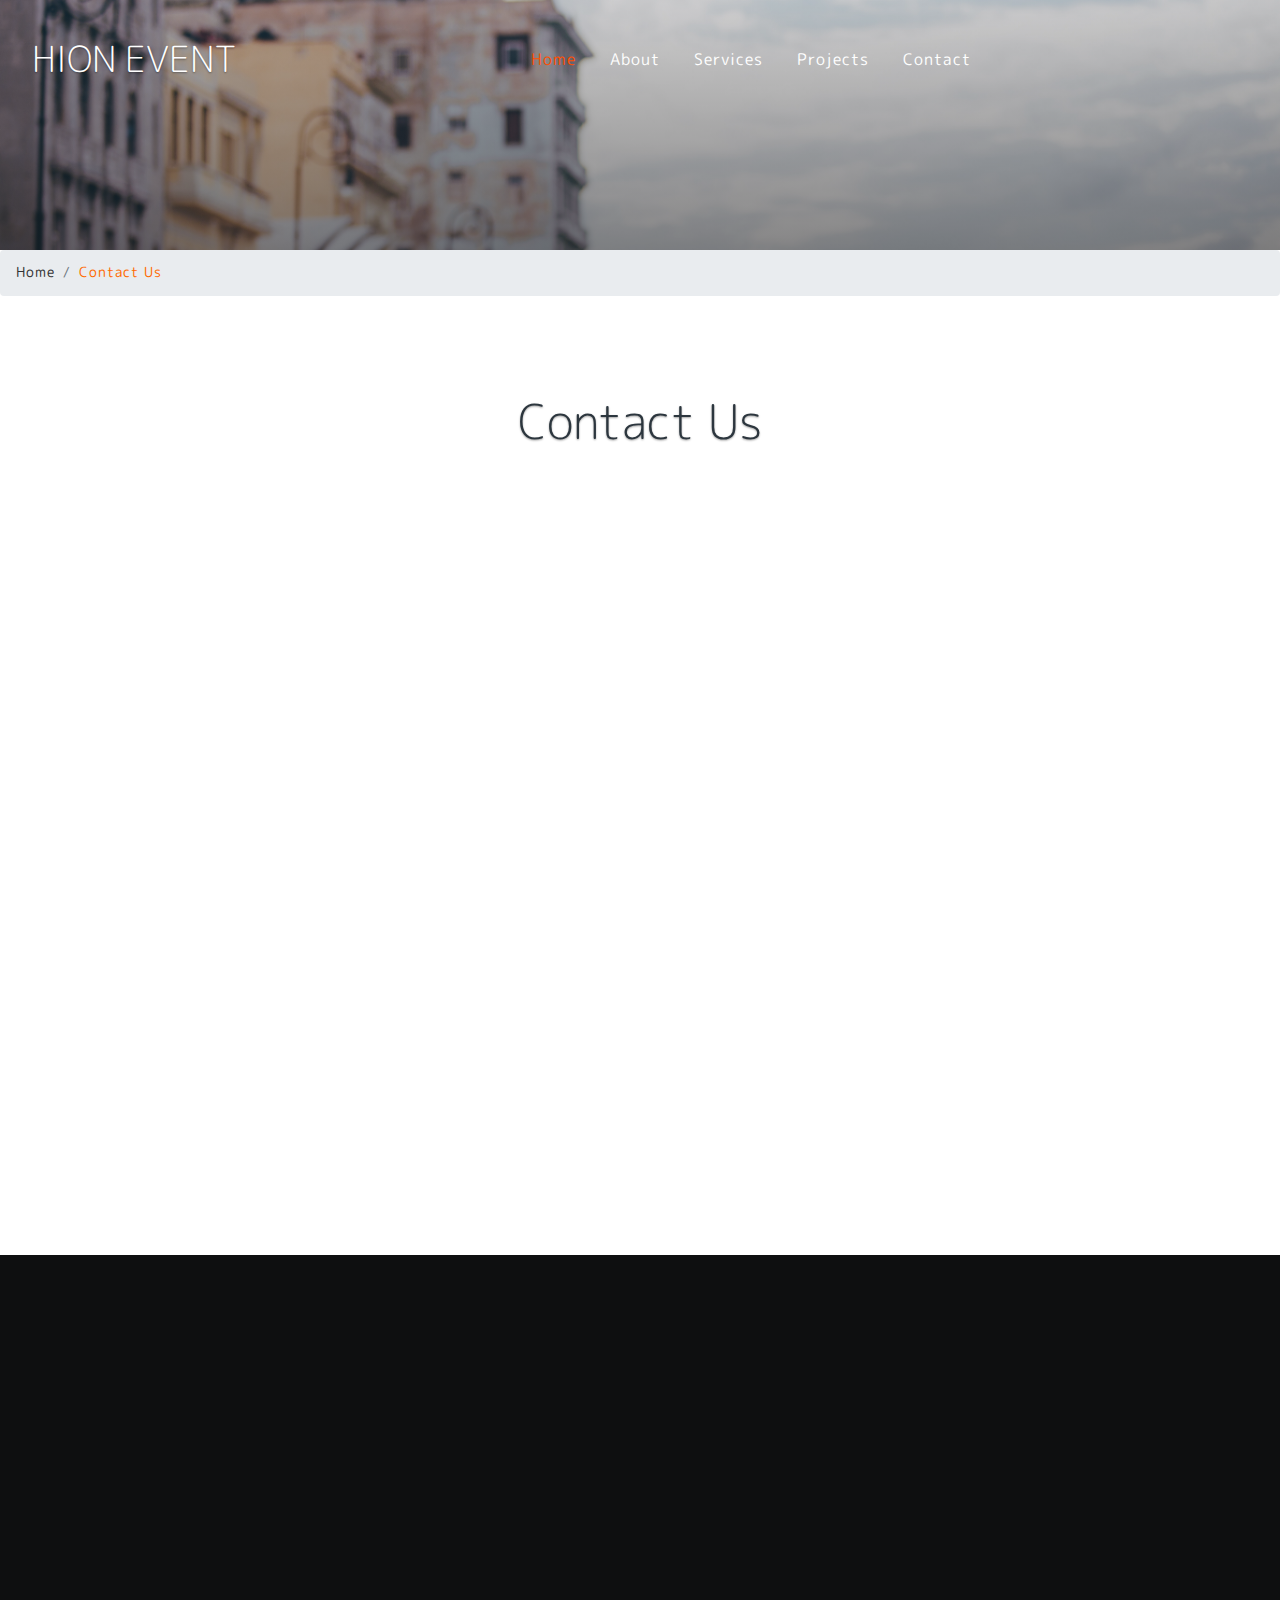
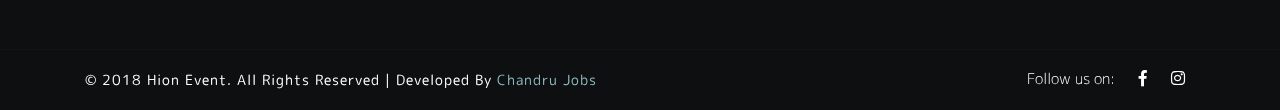
<file: contact.html>
<!DOCTYPE html>
<html>

<head>
    <title> HION Event | Contact Us</title>
    <meta name="viewport" content="width=device-width, initial-scale=1">
    <meta charset="utf-8">
    <title>We specialize in all of the major categories needed for a successful internet marketing campaign that work together to get you found by people searching on the web. Then we use various approaches to turn those people into paying customers.</title>
    <meta name="Developer" content="Chandru Jobs">
    <meta name="keywords" content="Hion event, hion event, HION Jobs, Event management in bangalore, promotional services, Lakshmikanth HION event , Sagar HION event, Madhu Hion event, chandru jobs, RedEye Coders, redeye coders" />

    <!-- Global site tag (gtag.js) - Google Analytics -->
<script async src="https://www.googletagmanager.com/gtag/js?id=UA-122220500-4"></script>
<script>
  window.dataLayer = window.dataLayer || [];
  function gtag(){dataLayer.push(arguments);}
  gtag('js', new Date());

  gtag('config', 'UA-122220500-4');
</script>

    <script>
        addEventListener("load", function() {
            setTimeout(hideURLbar, 0);
        }, false);

        function hideURLbar() {
            window.scrollTo(0, 1);
        }
    </script>

    <link rel="shortcut icon" type="image/x-icon" href="images/favicon.png" />

    <link href="css/bootstrap.css" rel='stylesheet' type='text/css' />
    <link href="css/contact.css" rel='stylesheet' type='text/css' />
    <link href="css/style.css" rel='stylesheet' type='text/css' />
    <link href="css/fontawesome-all.css" rel="stylesheet">
    <link href="//fonts.googleapis.com/css?family=M+PLUS+Rounded+1c:100,300,400,500,700,800" rel="stylesheet">
</head>

<body>
    <header>
        <div class="header_top" id="home">
            <nav class="navbar navbar-expand-lg navbar-light">
                <div class="logo text-left">
                    <h1>
                        <a class="navbar-brand" href="index.html">
                          <i class=""></i> Hion Event</a> 
                    </h1>
                </div>
                <button class="navbar-toggler" type="button" data-toggle="collapse" data-target="#navbarSupportedContent" aria-controls="navbarSupportedContent" aria-expanded="false" aria-label="Toggle navigation">
                            <span class="navbar-toggler-icon">
                              
                            </span>

                        </button>

                <div class="collapse navbar-collapse" id="navbarSupportedContent">
                    <ul class="navbar-nav m-lg-auto text-right">
                        <li class="nav-item active">
                            <a class="nav-link" href="index.html">Home
                                        <span class="sr-only">(current)</span>
                                    </a>
                        </li>
                        <li class="nav-item">
                            <a class="nav-link" href="about.html">About</a>
                        </li>


                        <li class="nav-item">
                            <a class="nav-link tooltip-blog" href="service.html"> Services</span></a>
                        </li>

                        <li class="nav-item">
                            <a class="nav-link tooltip-blog" href="project.html">Projects</a>
                        </li>

                        <li class="nav-item">
                            <a class="nav-link" href="contact.html">Contact</a>
                        </li>

                    </ul>
                </div>

            </nav>
        </div>
    </header>
    <!--//header-->
    <div class="banner-inner">
    </div>
    <ol class="breadcrumb">
        <li class="breadcrumb-item">
            <a href="index.html">Home</a>
        </li>
        <li class="breadcrumb-item active">Contact Us</li>
    </ol>
    <!--//banner-->
    <!--/Contact-->
    <section class="services">
        <div class="container">
            <h3 class="tittle">Contact Us</h3>

            <div class="row inner-sec-wthree">
                <div class="contact-map">

                    <iframe src="https://www.google.com/maps/embed?pb=!1m18!1m12!1m3!1d3887.134396055355!2d77.5592158148226!3d13.027112390819497!2m3!1f0!2f0!3f0!3m2!1i1024!2i768!4f13.1!3m3!1m2!1s0x0%3A0x610a3ee53a177a80!2sHION+JOBS!5e0!3m2!1sen!2sin!4v1543736022045" width="600" height="450" frameborder="0" style="border:0" allowfullscreen></iframe>
                </div>
                <div class="address row">
                    <div class="col-md-4 address-grid-inf-w3layouts" data-aos="zoom-out">
                        <div class="address-info">
                            <div class="address-left">
                                <span class="fas fa-phone-volume" aria-hidden="true"></span>
                            </div>
                            <div class="address-right">
                                <h6>Phone Number</h6>
                                <p>+91 79754 56795 </p>

                            </div>

                        </div>
                    </div>
                    <div class="col-md-4 address-grid-inf-w3layouts" data-aos="zoom-out">
                        <div class="address-info">
                            <div class="address-left">
                                <span class="far fa-envelope" aria-hidden="true"></span>
                            </div>
                            <div class="address-right">
                                <h6>Email Address</h6>
                                <p>Email :
                                    <a href="mailto:example@email.com"> hionevents@gmail.com</a>
                                </p>
                            </div>

                        </div>
                    </div>
                    <div class="col-md-4 address-grid-inf-w3layouts" data-aos="zoom-out">
                        <div class="address-info">
                            <div class="address-left">
                                <span class="fas fa-map-marker-alt" aria-hidden="true"></span>
                            </div>
                            <div class="address-right">
                                <h6> Address </h6>
                                <p> 25/3, 3rd Main, Gokula, HMT Main Rd, 1st Stage, Divanarapalya, Yeshwanthpur Bangalore, Karnataka 560054</p>
                            </div>
                        </div>
                    </div>

                </div>

              
            </div>
        </div>
    </section>

    <!--//Contact-->
    <!--footer-->
 <!--footer-->
    <footer>
        <div class="container">
            <div class="row footer-top-w3layouts">
                <div class="col-lg-3 footer-grid-w3ls" data-aos="zoom-in">
                    <div class="footer-title">
                        <h2>About Us</h2>
                    </div>
                    <div class="footer-text">
                        <p>HION Event is one of the leading event management companies in bangalore, India. HION Events, led by Team HION, is the dynamic and dedicated event management company in Bangalore.</p>

                    </div>
                </div>
                <div class="col-lg-3 footer-grid-w3ls" data-aos="zoom-in">
                    <div class="footer-title">
                        <h3>Contact Us</h3>
                    </div>
                    <div class="footer-office-hour">
                        <ul>
                            <li class="hd">Address : 25/3, 3rd Main, Gokula, HMT Main Rd, 1st Stage, Divanarapalya, Yeshwanthpur, Bengaluru, Karnataka 560054</li>
                            <li>HION Event </li>

                        </ul>
                        <ul>
                            <li class="hd">Phone:+91 79754 56795 <li>
                            <li class="hd">Email:
                                <a href="mailto:info@example.com">hionevents@gmail.com</a>
                            </li>
                        </ul>
                    </div>
                </div>
                <div class="col-lg-3 footer-grid-w3ls" data-aos="zoom-in">
                    <div class="footer-title">
                        <h3>Recent Works</h3>
                    </div>
                    <div class="footer-list">
                        <div class="flickr-grid">
                            <a href="single.html">
                                <img src="images/g1.jpg" class="img-fluid" alt=" ">
                            </a>
                        </div>
                        <div class="flickr-grid">
                            <a href="#">
                                <img src="images/g2.jpg" class="img-fluid" alt=" ">
                            </a>
                        </div>
                        <div class="flickr-grid">
                            <a href="#">
                                <img src="images/g3.jpg" class="img-fluid" alt=" ">
                            </a>
                        </div>
                        <div class="flickr-grid">
                            <a href="#">
                                <img src="images/g4.jpg" class="img-fluid" alt=" ">
                            </a>
                        </div>
                        <div class="flickr-grid">
                            <a href="#">
                                <img src="images/g9.jpg" class="img-fluid" alt=" ">
                            </a>
                        </div>
                        <div class="flickr-grid">
                            <a href="#">
                                <img src="images/g5.jpg" class="img-fluid" alt=" ">
                            </a>
                        </div>
                        <div class="flickr-grid">
                            <a href="single.html">
                                <img src="images/g6.jpg" class="img-fluid" alt=" ">
                            </a>
                        </div>
                        <div class="flickr-grid">
                            <a href="#">
                                <img src="images/g7.jpg" class="img-fluid" alt=" ">
                            </a>
                        </div>
                        <div class="flickr-grid">
                            <a href="#">
                                <img src="images/g8.jpg" class="img-fluid" alt=" ">
                            </a>
                        </div>
                        <div class="clearfix"></div>
                    </div>
                </div>
                <div class="col-lg-3 footer-grid-w3ls" data-aos="zoom-in">
                    <div class="footer-title">
                        <h3>HION Event </h3>
                    </div>
                    <p>Our clients include a wide variety of industries and business types, from solo entrepreneurs to small businesses with multiple employees.</p>
                    <div class="clearfix"></div>
                </div>

            </div>

        </div>
    </footer>
    <!---->
    <div class="copyright">
        <div class="container">
            <div class="copyrighttop">
                <ul>
                    <li>
                        <h4>Follow us on:</h4>
                    </li>
                    <li>
                        <a class="facebook" href="https://www.facebook.com/HION-EVENTS-274010976693048/?ti=as">
                            <i class="fab fa-facebook-f"></i>
                        </a>
                    </li>
                    <li>
                        <a class="facebook" href="https://www.instagram.com/?hl=en">
                            <i class="fab fa-instagram"></i>
                        </a>
                    </li>
                </ul>
            </div>
            <div class="copyrightbottom">
                <p>© 2018 Hion Event. All Rights Reserved | Developed By
                    <a href="https://www.linkedin.com/in/chandru-jobs-ba2475171/"> Chandru Jobs</a>
                </p>

            </div>
            <div class="clearfix"></div>
        </div>
    </div>
    <!-- js -->
    <script src="js/jquery-2.2.3.min.js"></script>
    <!-- //js -->
    <!-- flexSlider -->
    <script defer src="js/jquery.flexslider.js"></script>
    <script>
        $(window).load(function() {
            $('.flexslider').flexslider({
                animation: "slide",
                start: function(slider) {
                    $('body').removeClass('loading');
                }
            });
        });
    </script>

    <!-- //flexSlider -->

    <!-- stats -->
    <script src="js/jquery.waypoints.min.js"></script>
    <script src="js/jquery.countup.js"></script>
    <script>
        $('.counter').countUp();
    </script>
    <!-- //stats -->
     <!-- /js files -->
    <link href='css/aos.css' rel='stylesheet prefetch' type="text/css" media="all" />
    <link href='css/aos-animation.css' rel='stylesheet prefetch' type="text/css" media="all" />
    <script src='js/aos.js'></script>
    <script src="js/aosindex.js"></script>
    <!-- //js files -->
    <!-- start-smoth-scrolling -->
    <script src="js/move-top.js"></script>
    <script src="js/easing.js"></script>
    <script>
        jQuery(document).ready(function($) {
            $(".scroll").click(function(event) {
                event.preventDefault();
                $('html,body').animate({
                    scrollTop: $(this.hash).offset().top
                }, 900);
            });
        });
    </script>
    <!-- start-smoth-scrolling -->

    <script>
        $(document).ready(function() {
            /*
                                    var defaults = {
                                        containerID: 'toTop', // fading element id
                                        containerHoverID: 'toTopHover', // fading element hover id
                                        scrollSpeed: 1200,
                                        easingType: 'linear' 
                                    };
                                    */

            $().UItoTop({
                easingType: 'easeOutQuart'
            });

        });
    </script>
    <!-- /js -->
    <script src="js/bootstrap.js"></script>
    <!-- //js -->
</body>

</html>
</file>
<file: css/contact.css>
body a {
    text-decoration: none;
    transition: 0.5s all;
    -webkit-transition: 0.5s all;
    -moz-transition: 0.5s all;
    -o-transition: 0.5s all;
    -ms-transition: 0.5s all;
}

/*--/contact--*/

.address-left {
    width: 80px;
    height: 80px;
    text-align: center;
    background: #ff6a00;
    margin: 0 auto;
    border-radius: 50%;
    -webkit-border-radius: 50%;
    -moz-border-radius: 50%;
    -o-border-radius: 50%;
    -ms-border-radius: 50%;
}

.address-grid-inf-w3layouts {
    text-align: center;
    margin: 0 auto;
}

.address-grid-inf-w3layouts:nth-child(1) {
    padding-left: 0;
}

.address-grid-inf-w3layouts:nth-child(3) {
    padding-right: 0;
}

.address-grid-inf-w3layouts span {
    font-size: 1.7em;
    color: #fff;
    margin-top: 27px;
}

.address-right {
    margin-top: 1.2em;
}

.address-right h6 {
    font-size: 1.3em;
    margin-bottom: 0.5em;
    color: #fff;
}

.contact_grid_right {
    width: 100%;
}

.contact_grid_right input[type="text"],
.contact_grid_right input[type="email"],
.contact_grid_right textarea {
    outline: none;
    padding: 15px 15px;
    font-size: 14px;
    color: #777;
    background: #f7f7f7;
    width: 100%;
    letter-spacing: 1px;
    border: 1px solid #ebeeef;
    margin-top: 1em;
}

.contact_grid_right input[type="text"]:nth-child(2),
.contact_grid_right input[type="email"] {
    margin: 1em 0 0;
}

.contact_grid_right textarea {
    min-height: 150px;
    margin: 1em 0em;
    resize: none;
}

.contact_grid_right input[type="submit"],
.contact_grid_right input[type="reset"] {
    outline: none;
    padding: 20px 0;
    font-size: 14px;
    color: #fff;
    background: #0e0f10;
    width: 22%;
    border: none;
    letter-spacing: 2px;
    text-transform: uppercase;
    -webkit-transition: 0.5s all;
    -moz-transition: 0.5s all;
    -o-transition: 0.5s all;
    -ms-transition: 0.5s all;
    transition: 0.5s all;
    font-weight: 600;
    cursor: pointer;
}

.contact_grid_right input[type="submit"],
.contact_grid_right input[type="reset"]:hover {
    background-color: #30c39e;
}

.contact-left h4 {
    color: #444;
    font-size: 1em;
    margin-bottom: .5em;
    letter-spacing: 1px;
    font-weight: 700;
}

.contact-left p {
    font-size: 1em;
    letter-spacing: 1px;
}

.contact-text a {
    color: #888;
}

.contact-text a:hover {
    color: #fb383b;
}

.contact_grid_right h6,
.contact-left h6 {
    font-size: 1.2em;
    color: #292b2c;
    margin-bottom: 1.5em;
    letter-spacing: 1px;
    font-weight: 400;
}

.contact-map {
    width: 100%;
}

.contact-map iframe {
    width: 100%;
    height: 300px;
}

.address-info {
    padding: 2em 2em;
    background: #1b1a1a;
}

.address.row {
    width: 100%;
    margin: 2em 0 3em 0;
}

.address-right a {
    color: #bdbdbd;
}

.address-right p {
    font-size: 0.85em;
}

/*-- //contact--*/

/*--responsive--*/

@media(max-width:1080px) {
    .input {
        max-width: 309px;
        width: calc(100% - 0em);
        vertical-align: top;
        float: left;
    }
}

@media(max-width:991px) {
    .contact_grids_info {
        padding: 0;
        margin-top: 1em;
    }
    .input {
        max-width: 100%;
    }
    span.input.input--chisato:nth-child(2) {
        margin: 0;
    }
    .map iframe {
        width: 100%;
        min-height: 303px;
    }
}

@media(max-width:767px) {
    .address.row {
        width: auto;
    }
    .contact_grid_right {
        width: 90%;
        margin: 0 auto;
    }
}

@media(max-width:640px) {
    .mail_form input[type="submit"] {
        width: 40%;
    }
    .mail_form textarea {
        padding: .9em 0.9em;
        margin: 1.3em 0;
        min-height: 140px;
    }
    .contact_grid_right input[type="submit"],
    .contact_grid_right input[type="reset"] {
        outline: none;
        padding: 15px 0;
        font-size: 14px;
        color: #fff;
        background: #0e0f10;
        width: 32%;
    }
}

@media(max-width:600px) {
    .map iframe {
        width: 100%;
        min-height: 250px;
    }
}

@media(max-width:568px) {}

@media(max-width:480px) {}

@media(max-width:440px) {}

@media(max-width:414px) {}

@media(max-width:384px) {}

@media(max-width:375px) {}

@media(max-width:320px) {}

/*--//responsive--*/
</file>
<file: css/style.css>
html,
body {
    margin: 0;
    font-size: 100%;
    font-family: 'M PLUS Rounded 1c', sans-serif;
    background: #fff;
}

body a {
    text-decoration: none;
    transition: 0.5s all;
    -webkit-transition: 0.5s all;
    -moz-transition: 0.5s all;
    -o-transition: 0.5s all;
    -ms-transition: 0.5s all;
}



input[type="button"],
input[type="submit"],
input[type="text"],
input[type="email"],
input[type="search"] {
    transition: 0.5s all;
    -webkit-transition: 0.5s all;
    -moz-transition: 0.5s all;
    -o-transition: 0.5s all;
    -ms-transition: 0.5s all;
    font-family: 'M PLUS Rounded 1c', sans-serif;
}

h1,
h2,
h3,
h4,
h5,
h6 {
    margin: 0;
    font-weight: 300;
    font-family: 'M PLUS Rounded 1c', sans-serif;
}

p {
    margin: 0;
    font-size: 0.9em;
    color: #777777;
    line-height: 1.9em;
    letter-spacing: 1px;
    font-weight: 400;
}

ul {
    margin: 0;
    padding: 0;
}

label {
    margin: 0;
}

/*--/header --*/

/*--/navbar--*/

.navbar {
    padding: 0em 0em;
}

a.navbar-brand {
    font-size: 1em;
    text-shadow: 0 1px 2px rgba(0, 0, 0, 0.37);
    color: #fff;
    text-transform: uppercase;
}

.navbar-light .navbar-brand {
    color: #fff;
    font-family: 'M PLUS Rounded 1c', sans-serif;
}

.logo i {
    color: #ff6a00;
    text-shadow: none;
}

li.nav-item {
    margin: 0 1px;
}

.navbar-light .navbar-nav .nav-link {
    padding: 0.3em 1.1em;
    color: #fff;
    background: transparent;
    font-size: 1em;
    letter-spacing: 1px;
    font-family: 'M PLUS Rounded 1c', sans-serif;
}

.navbar-light .navbar-nav .show > .nav-link,
.navbar-light .navbar-nav .active > .nav-link,
.navbar-light .navbar-nav .nav-link.show,
.navbar-light .navbar-nav .nav-link.active,
.navbar-light .navbar-nav .nav-link:hover,
.navbar-light .navbar-nav .nav-link:focus {
    background: transparent;
    color: #ff4e00;
}

.dropdown-item {
    padding: 0.5em 1.5rem;
    font-size: 0.9em;
    margin: 0;
}

.dropdown-menu {
    margin: 0;
    padding: 0;
}

.navbar-light .navbar-brand:hover,
.navbar-light .navbar-brand:focus {
    color: #fff;
}

/*---*/

.navbar {
    padding: 2em 2em;
    position: absolute;
    z-index: 9;
    width: 100%;
}

.dropdown-toggle::after {
    width: 0;
    height: 0;
    margin-left: 0;
    content: "";
    border-top: 0.3em solid;
    border-right: 0.3em solid transparent;
    border: 0px;
}


.dropdown-item:hover,
.dropdown-item:focus {
    color: #ff4e00;
    text-decoration: none;
    background-color: #f0f0f1;
}

/*-- //header --*/

input.form-control.mr-sm-2.ser-ch {
    margin-right: 0 !important;
}

.search input[type="search"] {
    outline: none;
    padding: 11px 15px;
    font-size: 13px;
    color: #fff;
    background: none;
    letter-spacing: 2px;
    border: none;
    border: 1px solid #ddd;
    margin: 0;
    border-radius: 0;
}

.search button[type="submit"] {
    outline: none;
    padding: 12px 17px;
    font-size: 13px;
    color: #fff;
    background: #ff6a00;
    border: none;
    letter-spacing: 2px;
    text-transform: uppercase;
    -webkit-transition: 0.5s all;
    -moz-transition: 0.5s all;
    -o-transition: 0.5s all;
    -ms-transition: 0.5s all;
    transition: 0.5s all;
    margin: 0;
    cursor: pointer;
    font-weight: 600;
    border-radius: 0px;
}

.search button [type="submit"]:hover {
    background: #ff6a00;
}

/*--//header --*/

.tooltip-blog {
    position: relative;
    display: inline-block;
}

.tooltip-blog span {
    display: block;
    position: absolute;
    top: -18px;
    left: 13px;
    background: transparent;
    padding: 0.1em 0.8em;
    font-size: 0.7em;
    color: #fff;
    border: 1px solid #ff6a00;
}

.tooltip-blog span::after {
    position: absolute;
    top: 18px;
    left: 32px;
    border-left: 0px solid transparent;
    border-right: 8px solid transparent;
    border-top: 10px solid #ff6a00;
    content: " ";
    font-size: 0;
    line-height: 0;
    margin-left: -5px;
    width: 0;
}

/*--/banner --*/

/* CUSTOMIZE THE CAROUSEL
-------------------------------------------------- */

/* Carousel base class */

/* Since positioning the image, we need to help out the caption */

.carousel-caption {
    bottom: 11em;
    z-index: 10;
    text-align: center;
    width: 59%;
    margin: 0 auto;
}

/* Declare heights because of positioning of img element */

.carousel-item {
    height: 48em;
    background-color: #777;
}

.carousel-item > img {
    position: absolute;
    top: 0;
    left: 0;
    min-width: 100%;
    height: 32rem;
}

/* MARKETING CONTENT
-------------------------------------------------- */

/* Center align the text within the three columns below the carousel */

.marketing .col-lg-4 {
    margin-bottom: 1.5rem;
    text-align: center;
}

.bottom-sub-grid.ser {
    margin-top: 1.5em;
    margin-bottom: 0;
}

.marketing h2 {
    font-weight: 400;
}

.marketing .col-lg-4 p {
    margin-right: .75rem;
    margin-left: .75rem;
}

/* Featurettes
------------------------- */

.featurette-divider {
    margin: 5rem 0;
    /* Space out the Bootstrap <hr> more */
}

/* Thin out the marketing headings */

.featurette-heading {
    font-weight: 300;
    line-height: 1;
    letter-spacing: -.05rem;
}

/*--/slider--*/

.carousel-item {
    background: -webkit-linear-gradient(rgba(23, 22, 23, 0.2), rgba(23, 22, 23, 0.5)), url(../images/banner1.jpeg) no-repeat;
    background: -moz-linear-gradient(rgba(23, 22, 23, 0.2), rgba(23, 22, 23, 0.5)), url(../images/banner1.jpg) no-repeat;
    background: -ms-linear-gradient(rgba(23, 22, 23, 0.2), rgba(23, 22, 23, 0.5)), url(../images/banner1.jpg) no-repeat;
    background: linear-gradient(rgba(23, 22, 23, 0.2), rgba(23, 22, 23, 0.5)), url(../images/banner1.jpg) no-repeat;
    background-size: cover;
}

.carousel-item.item2 {
    background: -webkit-linear-gradient(rgba(23, 22, 23, 0.2), rgba(23, 22, 23, 0.5)), url(../images/banner2.jpg) no-repeat;
    background: -moz-linear-gradient(rgba(23, 22, 23, 0.2), rgba(23, 22, 23, 0.5)), url(../images/banner2.jpg) no-repeat;
    background: -ms-linear-gradient(rgba(23, 22, 23, 0.2), rgba(23, 22, 23, 0.5)), url(../images/banner2.jpg) no-repeat;
    background: linear-gradient(rgba(23, 22, 23, 0.2), rgba(23, 22, 23, 0.5)), url(../images/banner2.jpg) no-repeat;
    background-size: cover;
}

.carousel-item.item3 {
    background: -webkit-linear-gradient(rgba(23, 22, 23, 0.2), rgba(23, 22, 23, 0.5)), url(../images/banner3.jpg) no-repeat;
    background: -moz-linear-gradient(rgba(23, 22, 23, 0.2), rgba(23, 22, 23, 0.5)), url(../images/banner3.jpg) no-repeat;
    background: -ms-linear-gradient(rgba(23, 22, 23, 0.2), rgba(23, 22, 23, 0.5)), url(../images/banner3.jpg) no-repeat;
    background: linear-gradient(rgba(23, 22, 23, 0.2), rgba(23, 22, 23, 0.5)), url(../images/banner3.jpg) no-repeat;
    background-size: cover;
}

.carousel-item.item4 {
    background: -webkit-linear-gradient(rgba(23, 22, 23, 0.2), rgba(23, 22, 23, 0.5)), url(../images/banner4.jpg) no-repeat;
    background: -moz-linear-gradient(rgba(23, 22, 23, 0.2), rgba(23, 22, 23, 0.5)), url(../images/banner4.jpg) no-repeat;
    background: -ms-linear-gradient(rgba(23, 22, 23, 0.2), rgba(23, 22, 23, 0.5)), url(../images/banner4.jpg) no-repeat;
    background: linear-gradient(rgba(23, 22, 23, 0.2), rgba(23, 22, 23, 0.5)), url(../images/banner4.jpg) no-repeat;
    background-size: cover;
}

.carousel-caption h2,
.carousel-caption h3 {
    font-size: 4em;
    letter-spacing: 2px;
    line-height: 1.4em;
    text-shadow: 0 1px 2px rgba(0, 0, 0, 0.37);
}

.carousel-indicators {
    bottom: 17%;
    left: 0%;
    cursor: pointer;
}

.bnr-button {
    margin-top: 2em;
}

.carousel-control {
    line-height: 42em;
}

.carousel-indicators li {
    display: inline-block;
    max-width: 12px;
    height: 12px;
    border-radius: 50%;
    -webkit-border-radius: 50%;
    -moz-border-radius: 50%;
    -o-border-radius: 50%;
    -ms-border-radius: 50%;
    margin: 0 8px;
}

.carousel-indicators .active {
    background: #fff;
}

/* Show it is fixed to the top */

button.btn.btn-primary.play {
    width: 90px;
    height: 90px;
    border-radius: 50%;
    -webkit-border-radius: 50%;
    -moz-border-radius: 50%;
    -o-border-radius: 50%;
    -ms-border-radius: 50%;
    outline: none;
    cursor: pointer;
    text-shadow: 0 1px 2px rgba(0, 0, 0, 0.37);
    background-color: #ff6a00;
    border: none;
}

button.btn.btn-primary.play:hover {
    background-color: #00C389;
}

/*--//banner --*/

/*--/content --*/

h3.tittle {
    text-align: center;
    font-size: 3em;
    color: #2c363e;
    text-shadow: 0 1px 2px rgba(0, 0, 0, 0.37);
}

h3.tittle.cen {
    color: #fff;
}

.lead {
    font-size: 1.1em;
    font-weight: 300;
}

.featurette-heading {
    font-size: 46px;
    line-height: 1.4em;
}

/*--/banner-bottom --*/

.banner-bottom {
    padding: 6em 0;
}

.bt-bottom-info h5 {
    font-size: 2em;
    line-height: 1.5em;
    color: #ff6a00;
    margin-bottom: 4em;
}

.inner-sec-wthree {
    margin-top: 4em;
}

.bottom-sub-grid {
    text-align: center;
    margin: 0 auto;
}

.bt-icon {
    width: 100px;
    height: 100px;
    border-radius: 50%;
    -webkit-border-radius: 50%;
    -moz-border-radius: 50%;
    -o-border-radius: 50%;
    -ms-border-radius: 50%;
    background: #ff6a00;
    text-align: center;
    margin: 0 auto;
}

.bottom-sub-grid span {
    font-size: 2em;
    line-height: 3em;
    color: #fff;
    border-color: rgba(173, 173, 173, 0.45);
}

.bottom-sub-grid:hover a.btn.btn-secondary.view {
    background: #00C389;
}

.bottom-sub-grid:hover .bt-icon {
    background: #00C389;
}

a.btn.btn-secondary.view {
    background: #333;
    color: #fff;
    margin-top: 2em;
    font-size: 0.9em;
    padding: 0.8em 1.5em;
}

.modal-body.video iframe {
    border: none;
    width: 100%;
    min-height: 250px;
}

h5#exampleModalLabel {
    font-size: 1.2em;
}

h4.sub-tittle {
    font-size: 1.2em;
    color: #333;
    letter-spacing: 1px;
    margin: 1em 0;
}

/*--//banner-bottom --*/

.left-img img {
    width: 100%;
}

/*--//content --*/

/*-- /services --*/

.services {
    padding: 7em 0;
}

.icon_info h5 {
    font-size: 1.2em;
    color: #333;
    margin: 1em 0;
    font-weight: 600;
}

.icon_info {
    text-align: center;
}

.icon_info {
    text-align: left;
    padding: 4em 2em;
    border: 3px solid #f5f5f5;
    background-color: #f5f5f5;
    transition: all 0.3s ease-out 0s;
}


.grid_info_main i {
    font-size: 2em;
    color: #00C389;
}

.grid_info_main:hover i {
    color: #ff6a00;
}

.grid_info.second {
    margin-top: 1.5em;
}

.grid_info_main.mid img {
    width: 100%;
}

/*-- //services --*/

.style-grids_main {
    margin: 0;
}

.style-image-2 {
    background: -webkit-linear-gradient(rgba(23, 22, 23, 0.2), rgba(23, 22, 23, 0.5)), url(../images/5.jpg) no-repeat;
    background-size: cover;
    min-height: 600px;
}

.style-image-2.second {
    background: -webkit-linear-gradient(rgba(23, 22, 23, 0.2), rgba(23, 22, 23, 0.5)), url(../images/6.jpg) no-repeat;
    background-size: cover;
    min-height: 600px;
}

.grid_sec_info {
    padding: 8em 6em 6em 6em;
    background: #f5f5f5;
}

.style-grid-2-text_info p {
    margin: 2em 0;
}

.grid_sec_info h3 {
    font-size: 2em;
    line-height: 1.6em;
    font-weight: 400;
}

/*-- stats --*/

.stats_left p {
    font-size: 3em;
    font-weight: 100;
    letter-spacing: 1px;
    color: #fff;
    line-height: 2em;
}

.stats_left h4 {
    font-size: 1.1em;
    color: #f7f7f7;
    margin: 0;
    font-weight: 600;
    letter-spacing: 1px;
}

.stats_left i {
    font-size: 3em;
    color: rgba(34, 34, 34, 0.45);
    margin: 0;
}

.stats_bottom_grid_left img {
    margin: 0 auto;
}

.stats_left.counter_grid {
    background: #037ef3;
}

.stats_left.counter_grid1 {
    background: #f85a40;
}

.stats_left.counter_grid2 {
    background: #30c39e;
}

.stats_left.counter_grid3 {
    background: #ffc845;
}

.stats_left {
    text-align: center;
    float: left;
    width: 25%;
    padding: 4em 1em;
    border-top: none;
    border-bottom: none;
}

.stats_left:nth-child(3) {
    border-right: 0px;
}

.stats_left:nth-child(2) {
    border-left: 0px;
    border-right: 0px;
}

.stats-right-img {
    background: -webkit-linear-gradient(rgba(23, 22, 23, 0.2), rgba(23, 22, 23, 0.13)), url(../images/stats.jpg) no-repeat;
    background: -moz-linear-gradient(rgba(23, 22, 23, 0.2), rgba(23, 22, 23, 0.5)), url(../images/stats.jpg) no-repeat;
    background: -ms-linear-gradient(rgba(23, 22, 23, 0.2), rgba(23, 22, 23, 0.5)), url(../images/stats.jpg) no-repeat;
    background: linear-gradient(rgba(23, 22, 23, 0.2), rgba(23, 22, 23, 0.18)), url(../images/stats.jpg) no-repeat;
    background-size: cover;
    min-height: 600;
}

/*--//about --*/

/*--/Reviews--*/

/*-- testimonials --*/

.reviews_sec {
    background: -webkit-linear-gradient(rgba(23, 22, 23, 0.2), rgba(23, 22, 23, 0.5)), url(../images/7.jpg) no-repeat;
    background: -moz-linear-gradient(rgba(23, 22, 23, 0.2), rgba(23, 22, 23, 0.5)), url(../images/7.jpg) no-repeat;
    background: -ms-linear-gradient(rgba(23, 22, 23, 0.2), rgba(23, 22, 23, 0.5)), url(../images/7.jpg) no-repeat;
    background: linear-gradient(rgba(23, 22, 23, 0.2), rgba(23, 22, 23, 0.5)), url(../images/7.jpg) no-repeat;
    background-size: cover;
    padding: 7em 0;
    background-attachment: fixed;
}

.testimonials_grid {
    text-align: center;
    position: relative;
}

.testimonials_grid img {
    margin: 0 auto;
}

.test_social_pos {
    margin-top: 1em;
}

.social_list1 li {
    display: inline-block !important;
}

.test_social_pos li a {
    color: #fff;
    font-size: 0.9em;
    width: 30px;
    height: 30px;
    border-radius: 50%;
    display: block;
    line-height: 29px;
}

.facebook1 {
    background: #3b5998;
}

.twitter2 {
    background: #1da1f2;
}

.dribble3 {
    background: #ea4c89;
}

.testimonials_grid {
    text-align: center;
}

.testimonials_grid h3 {
    margin: 1em 0 0.5em 0;
    color: #fff;
    font-size: 1.2em;
}

.testimonials_grid h3 span {
    font-weight: 100;
    font-size: 0.9em;
}

.testimonials_grid i {
    font-size: 0.9em;
    letter-spacing: 1px;
    color: #f3f0f0;
}

.testimonials_grid p {
    width: 70%;
    margin: 1em auto 0;
    color: #fff;
    line-height: 2em;
    letter-spacing: 1px;
}

.testimonials_grid img {
    border-radius: 50%;
    -webkit-border-radius: 50%;
    -moz-border-radius: 50%;
    -o-border-radius: 50%;
    -ms-border-radius: 50%;
    border: 5px solid rgba(255, 255, 255, 0.15);
}

.testimonials_grid {
    margin: 0 auto;
    width: 65%;
}

/*-- //testimonials --*/

/*--responsive--*/

@media(max-width:900px) {}

@media(max-width:800px) {
    .stats_left p {
        font-size: 2.3em;
    }
}

@media(max-width:768px) {
    .news-right h4,
    .ab_info h4 {
        font-size: 1.7em;
    }
}

@media(max-width:640px) {
    .stats_left {
        text-align: center;
        float: left;
        width: 100%;
    }
    .stats_left:nth-child(2) {
        border-bottom: 0px;
    }
    .stats_left:nth-child(1) {
        border-bottom: 0px;
    }
    .stats_left:nth-child(3) {
        border-bottom: 0px;
    }
}

/*--//content --*/

/*--about--*/

.banner-inner {
    background: -webkit-linear-gradient(rgba(23, 22, 23, 0.2), rgba(23, 22, 23, 0.5)), url(../images/banner3.jpg) no-repeat;
    background: -moz-linear-gradient(rgba(23, 22, 23, 0.2), rgba(23, 22, 23, 0.5)), url(../images/banner3.jpg) no-repeat;
    background: -ms-linear-gradient(rgba(23, 22, 23, 0.2), rgba(23, 22, 23, 0.5)), url(../images/banner3.jpg) no-repeat;
    background: linear-gradient(rgba(23, 22, 23, 0.2), rgba(23, 22, 23, 0.5)), url(../images/banner3.jpg) no-repeat;
    background-size: cover;
    min-height: 250px;
}

li.breadcrumb-item {
    font-size: 0.9em;
    letter-spacing: 1px;
}

li.breadcrumb-item a {
    color: #333;
}

.breadcrumb-item.active {
    color: #ff6a00;
}

.bt-bottom-info.ab img {
    width: 100%;
}

p.ab-para {
    margin: 2em 0 3em 0;
}

/*--//about--*/

/*-- gallery --*/

.section_1_gallery_grid {
    margin-top: 1em;
}

.w3_section_1_gallery_grid {
    padding: 0 8px;
}

.section_1_gallery_grid1 {
    position: relative;
    background: #edf3f3;
    padding: 6px;
}

.proj_gallery_grid1_pos {
    background: #030605;
    bottom: 23px;
    left: 30px;
    opacity: 0;
    padding: 1em;
    position: absolute;
    right: 30px;
    text-align: center;
    visibility: hidden;
    -webkit-transform: scaleX(-1);
    transform: scaleX(-1);
    -moz-transform: scaleX(-1);
    -o-transform: scaleX(-1);
    -ms-transform: scaleX(-1);
    -webkit-transition: all 0.8s ease;
    transition: all 0.8s ease;
}

.proj_gallery_grid1_pos h3 {
    font-size: 1.3em;
    letter-spacing: 2px;
    font-weight: 600;
    position: relative;
    color: #fff;
    text-shadow: 0 1px 2px rgba(0, 0, 0, 0.37);
}

.proj_gallery_grid1_pos p {
    color: #fff;
    letter-spacing: 1px;
    font-size: 14px;
}

.section_1_gallery_grid:hover .proj_gallery_grid1_pos {
    opacity: 1;
    visibility: visible;
    -webkit-transform: scaleX(1);
    transform: scaleX(1);
    -moz-transform: scaleX(1);
    -o-transform: scaleX(1);
    -ms-transform: scaleX(1);
}

.banner-bottom.gallery {
    padding: 5em 0;
}

p.quia {
    font-size: 1.2em;
    color: #140b05;
    font-weight: 600;
    text-align: center;
    letter-spacing: 2px;
    text-transform: uppercase;
}

.proj_gallery_grid img {
    width: 100%;
}

/*-- //gallery --*/

/*-- /error --*/

.error-404 h4 {
    font-size: 12em;
    font-weight: 300;
    color: #333;
    margin: 0;
    padding: 0;
}

a.b-home {
    background: #202020;
    padding: 0.7em 1.5em;
    display: inline-block;
    color: #FFF;
    text-decoration: none;
    margin-top: 1em;
    font-size: 0.9em;
}

a.b-home:hover {
    background: #ff6a00;
}

.error-404 p {
    color: #929090;
    font-size: 1em;
    letter-spacing: 8px;
    margin: 0em 0 2em 0;
}

.error.social-icons {
    margin-bottom: 1em;
}

.error.social-icons a {
    color: #4e4e4e;
}

.error.social-icons a:hover {
    color: #ff3c41;
}

.error-404 {
    text-align: center;
}

.error-404 form {
    margin: 0 auto 2em;
    width: 40%;
    text-align: center;
}

.error-404 form input[type="search"] {
    outline: none;
    border: 1px solid #c4c5c5;
    background: none;
    color: #212121;
    padding: 14px 15px;
    width: 80%;
    float: left;
    font-size: 12px;
    letter-spacing: 5px;
}

button.btn1 {
    color: #fff;
    border: none;
    padding: 12px 0;
    text-align: center;
    text-decoration: none;
    background: #ff3c41;
    -webkit-transition: 0.5s all;
    -moz-transition: 0.5s all;
    -o-transition: 0.5s all;
    -ms-transition: 0.5s all;
    transition: 0.5s all;
    float: right;
    width: 20%;
}

button.btn1:hover {
    background: #ff6a00;
}

.error ul li {
    list-style: none;
    display: inline-block;
}

.error ul li a {
    color: #555;
    margin: 0 5px;
    font-size: 0.9em;
}

@media(max-width:640px) {
    .error-404 h4 {
        font-size: 9em;
    }
}

@media(max-width:600px) {
    .error-404 h4 {
        font-size: 6em;
    }
    a.b-home {
        padding: 0.6em 1em;
        margin-top: 1em;
    }
}

@media(max-width:480px) {
    .error-404 h4 {
        font-size: 5em;
    }
    .error-404 p {
        font-size: 0.8em;
        letter-spacing: 5px;
        margin: 1em 0;
    }
}

/*-- //error --*/

/*--footer--*/

footer {
    padding: 5em 0;
    background-color: #0e0f10;
}

footer h3,
footer h2 {
    font-size: 1.3em;
    color: #ffffff;
    margin-bottom: 20px;
    letter-spacing: 1px;
}

footer p {
    color: #bfbfbf;
}

footer ul li {
    display: block;
    color: #bfbfbf;
    font-weight: 400;
    font-size: 0.9em;
    margin: 0.7em 0;
}

footer-list i {
    padding-right: 10px;
    color: #ffa41f;
}

footer ul li a {
    color: #bfbfbf;
    font-size: 13px;
    font-weight: 600;
    display: block;
    padding: 5px 0px;
    text-decoration: none;
    -webkit-transition: all 0.4s;
    transition: all 0.4s;
}

footer ul li a:hover {
    color: #ffa41f;
}

footer ul li.hd {
    color: #30c39e;
}

.newsletter .email {
    background-color: #F4F4F4;
    border: none;
}

.flickr-grid {
    float: left;
    width: 32%;
    margin: 0 0.1em .2em;
}

.flickr-grid a img {
    width: 100%;
    padding: 0.3em;
    border: 1px solid #333333;
}

.newsletter .email {
    outline: none;
    padding: 13px 15px;
    color: #fff;
    font-size: 14px;
    width: 80%;
    background: rgba(0, 0, 0, 0.22);
    border: 1px solid #2d2d2d;
}

.newsletter {
    position: relative;
    margin-top: 2em;
}

button.btn1 {
    color: #fff;
    border: none;
    padding: 12px 0;
    text-align: center;
    text-decoration: none;
    background: #ff6a00;
    -webkit-transition: 0.5s all;
    -moz-transition: 0.5s all;
    -o-transition: 0.5s all;
    -ms-transition: 0.5s all;
    transition: 0.5s all;
    float: right;
    cursor: pointer;
    width: 20%;
}





/*--//footer--*/

/*--/copyright--*/

.copyright ul li {
    display: inline-block;
    padding: 0 10px;
}

a.facebook {
    color: #fff;
    font-size: 16px;
}

a.facebook:hover {
    color: #ff6a00;
}

.copyrighttop {
    float: right;
}

.copyrightbottom {
    float: left;
}

.copyright {
    background: #0e0f10;
    color: #fff;
    padding: 1em 0;
    border-top: 1px solid rgba(25, 24, 24, 0.58);
}

.copyrightbottom p {
    color: #fff;
    letter-spacing: 1px;
    font-size: 14px;
    line-height: 28px;
}

.copyrightbottom a {
    color: #8cbbc1;
    text-decoration: none;
}

.copyrightbottom a:hover {
    color: #fff;
}

.copyrighttop h4 {
    font-size: 0.95em;
}

#toTop {
    display: none;
    text-decoration: none;
    position: fixed;
    bottom: 10px;
    right: 10px;
    overflow: hidden;
    width: 48px;
    height: 48px;
    border: none;
    text-indent: 100%;
    font-size: 0;
    background: url(../images/top_up.png) no-repeat 0px 0px;
}

/*--// copyright-- */

/*--responsive--*/

@media(max-width:1440px) {
    .services,
    .reviews_sec {
        padding: 6em 0;
    }
}

@media(max-width:1366px) {
    .carousel-item {
        height: 36em;
    }
    .carousel-caption {
        bottom: 9em;
        width: 59%;
    }
    .carousel-caption h2,
    .carousel-caption h3 {
        font-size: 3.5em;
        letter-spacing: 2px;
    }
    .style-image-2,
    .style-image-2.second {
        min-height: 530px;
    }
    .banner-bottom,
    .services,
    .reviews_sec {
        padding: 5em 0;
    }
    footer {
        padding: 4em 0;
    }
}

@media(max-width:1280px) {
    .carousel-caption {
        bottom: 8em;
        width: 68%;
    }
    .carousel-caption h2,
    .carousel-caption h3 {
        font-size: 3em;
        letter-spacing: 2px;
    }
    .navbar-light .navbar-nav .nav-link {
        padding: 0.3em 1em;
        font-size: 1em;
    }
    a.navbar-brand {
        font-size: 0.9em;
    }
    .carousel-item {
        height: 34em;
    }
    .carousel-indicators {
        bottom: 10%;
        left: 0%;
        cursor: pointer;
    }
}

@media(max-width:1080px) {
    .carousel-caption {
        bottom: 6em;
        width: 68%;
    }
    .carousel-indicators {
        bottom: 8%;
        left: 0%;
        cursor: pointer;
    }
    .icon_info {
        padding: 3em 1em;
    }
    .grid_sec_info {
        padding: 7em 5em 5em 4em;
    }
}

@media(max-width:1024px) {
    a.navbar-brand {
        font-size: 0.8em;
    }
    .navbar-light .navbar-nav .nav-link {
        padding: 0.3em 0.6em;
        font-size: 1em;
    }
}

@media(max-width:991px) {
    .navbar-light .navbar-nav .nav-link {
        padding: 0.3em 0.6em;
        font-size: 0.9em;
    }
    .style-image-2,
    .style-image-2.second {
        min-height: 437px;
    }
    .navbar-light .navbar-toggler {
        background: #fff;
        border-radius: 0;
        padding: 0.25rem 0.55rem;
    }
    ul.navbar-nav {
        text-align: left !important;
    }
    .tooltip-blog span {
        display: block;
        position: absolute;
        top: -13px;
        left: 12px;
        background: transparent;
        padding: 0.1em 0.8em;
        font-size: 0.7em;
        color: #fff;
        border: 1px solid #ff6a00;
    }
    #navbarSupportedContent {
        background: #111;
        padding: 1em;
    }
    li.nav-item {
        margin: 0.7em 0px;
    }
    .bt-bottom-info h5 {
        font-size: 2em;
        margin-bottom: 1em;
    }
    .bottom-sub-grid:nth-child(2) {
        margin: 2em 0;
    }
    .grid_info_main.mid {
        margin: 1em 0;
    }
    .footer-grid-w3ls {
        margin-top: 1em;
    }
    .copyrightbottom {
        float: none;
        text-align: center;
    }
    .copyrighttop {
        float: none;
        text-align: center;
        margin-bottom: 0.7em;
    }
    .bt-bottom-info h5 {
        font-size: 2em;
        margin-bottom: 1em;
    }
    .banner-inner {
        min-height: 195px;
    }
    footer {
        padding: 3em 0;
    }
}

@media(max-width:900px) {
    .banner-bottom,
    .services,
    .reviews_sec {
        padding: 4em 0;
    }
    .carousel-caption h2,
    .carousel-caption h3 {
        font-size: 2.5em;
        letter-spacing: 2px;
    }
    .inner-sec-wthree {
        margin-top: 2.5em;
    }
    .address-right h6 {
        font-size: 1.2em;
        margin-bottom: 0.5em;
    }
    h3.tittle {
        font-size: 2.7em;
    }
    .grid_sec_info {
        padding: 4em 4em 4em 4em;
    }
    .grid_sec_info h3 {
        font-size: 1.5em;
    }
    .proj_gallery_grid1_pos h3 {
        font-size: 1.1em;
    }
}

@media(max-width:767px) {
    .carousel-caption h2,
    .carousel-caption h3 {
        font-size: 2.3em;
        letter-spacing: 2px;
    }
    .testimonials_grid p {
        width: 97%;
        margin: 1em auto 0;
    }
    .address-grid-wthree-agileits:nth-child(1) {
        padding-left: 15px;
    }
    .address-grid-wthree-agileits:nth-child(2) {
        margin: 1em 0;
    }
    .address-grid-wthree-agileits:nth-child(3) {
        padding-right: 15px;
    }
}

@media(max-width:667px) {
    .carousel-item {
        height: 30em;
    }
    button.btn.btn-primary.play {
        width: 60px;
        height: 60px;
    }
    .carousel-caption h2,
    .carousel-caption h3 {
        font-size: 1em;
        letter-spacing: 1px;
    }
    .carousel-item {
        height: 25em;
    }
    .carousel-caption {
        bottom: 4em;
        width: 72%;
    }
    .banner-bottom,
    .services,
    .reviews_sec {
        padding: 2.5em 0;
    }
    .inner-sec-wthree {
        margin-top: 1.5em;
    }
    h3.tittle {
        font-size: 2em;
    }
    .blog_info h5 a {
        font-size: 0.9em;
    }
    .testimonials_grid {
        margin: 0 auto;
        width: 80%;
    }
    footer {
        padding: 2em 0;
    }
    .style-image-2,
    .style-image-2.second {
        min-height: 352px;
    }
}

@media(max-width:640px) {
    .bt-bottom-info h5 {
        font-size: 1.8em;
        margin-bottom: 1em;
    }
    .carousel-caption h2,
    .carousel-caption h3 {
        font-size: 1.8em;
        letter-spacing: 1px;
    }
    .grid_sec_info {
        padding: 2em 2em;
    }
    .testimonials_grid {
        margin: 0 auto;
        width: 100%;
    }

}

@media(max-width:600px) {
    .carousel-caption {
        position: absolute;
        right: 0;
        left: 0%;
    }
    .style-image-2,
    .style-image-2.second {
        min-height: 252px;
    }
}

@media(max-width:568px) {
    .carousel-item {
        height: 24em;
    }
    .bt-bottom-info h5 {
        font-size: 1.6em;
        margin-bottom: 1em;
    }
    h3.tittle {
        font-size: 1.8em;
    }
}

@media(max-width:480px) {}

@media(max-width:440px) {
    .carousel-caption h2,
    .carousel-caption h3 {
        font-size: 1.65em;
        letter-spacing: 1px;
    }
}

@media(max-width:414px) {
    .banner-bottom,
    .services,
    .reviews_sec {
        padding: 2em 0;
    }
    .carousel-indicators {
        bottom: 5%;
        left: 0%;
        cursor: pointer;
    }
}

@media(max-width:384px) {
    .carousel-caption h2,
    .carousel-caption h3 {
        font-size: 1.6em;
        letter-spacing: 1px;
    }
    .style-image-2,
    .style-image-2.second {
        min-height: 198px;
    }
    .carousel-caption {
        bottom: 3em;
        width: 90%;
    }
}

@media(max-width:375px) {
    .carousel-item {
        height: 22em;
    }
    .carousel-indicators {
        bottom: 4%;
        left: 0%;
        cursor: pointer;
    }
}

@media(max-width:320px) {}

/*--//responsive--*/

/*-- welcome --*/

h3.heading {
    font-size: 45px;
    color: #555;
    font-weight: 900;
}
h3.heading span {
    opacity: .3;
}
.welcome p {
    font-size: 15px;
    color: #888;
    line-height: 28px;
}
.welcome p i{
    color:#17a2b8;
}
.welcome h4 {
    text-transform: uppercase;
    font-size: 17px;
    font-weight: 900;
    color: #333;
    margin-bottom: 10px;
    letter-spacing: 3px;
}
.image1 {
    padding: 2em;
    position: relative;
}
.image1 h4 {
    color: #17a2b8;
}
.welcome-button a {
    font-size: 15px;
    color: #fff;
    background: #dc3545;
    padding: 12px 30px;
    text-transform: capitalize;
    letter-spacing: 1px;
    border-radius: 4px;
    display: inline-block;
}
.image1 span.fa,.image1 span.fas,.image1 span.fab {
    font-size: 90px;
    color: #000;
    opacity: 0.12;
    position: absolute;
    top: 38px;
    right: 3%;
}
/*-- //welcome --*/

/*-- welcome bottom --*/
.welcome-bottom{
    background: url(../images/feature.jpg) no-repeat center;
    background-attachment: fixed;
}
.image-layer {
    background-color: rgba(0, 0, 0, 0.6);
}
.bottom-grids p {
    color: #ccc;
    letter-spacing: 1px;
    line-height: 28px;
    font-size: 15px;
}
.bottom-grids i {
    color: #17a2b8;
    font-size: 50px;
    padding-top: 10px;
}
.bottom-grids h4 {
    margin-bottom: 10px;
    color: #dc3545;
    text-transform: uppercase;
    font-size: 18px;
    font-weight: 900;
    letter-spacing: 3px;
}
.welcome-bottom h3.heading {
    color: #eee;
}
/*-- //welcome bottom --*/

/*-- About page --*/
.about-grids h4 {
    text-transform: uppercase;
    font-size: 17px;
    font-weight: 900;
    color: #333;
    margin-bottom: 10px;
    letter-spacing: 3px;
}
.about-grids p {
    font-size: 15px;
    color: #888;
    line-height: 28px;
}

/*-- services --*/
.service-grid1 {
    background: #fff;
    border: 1px solid #dc3545;
     position: relative;
     padding: 3em;
     text-align: center;
}
.service-grid1 p {
    font-size: 15px;
    color: #888;
    line-height: 28px;
}
.service-grid1 h4 {
    font-size: 17px;
    letter-spacing: 2px;
    font-weight: 900;
    line-height: 30px;
    color: #333;
    text-transform: uppercase;
}
.service-grid1 h5 {
    position: absolute;
    right: 5%;
    bottom: 5%;
    font-size: 50px;
    font-weight: bold;
    color: #dc3545;
    opacity: .5;
    transition: 0.5s all;
    -webkit-transition: 0.5s all;
    -moz-transition: 0.5s all;
    -ms-transition: 0.5s all;
    -o-transition: 0.5s all;
}
.service-grid1:hover h5 {
    transform: scale(1.5);
    -webkit-transform: scale(1.5);
    -moz-transform: scale(1.5);
    -o-transform: scale(1.5);
    -ms-transform: scale(1.5);
    transition: 0.5s all;
    -webkit-transition: 0.5s all;
    -moz-transition: 0.5s all;
    -ms-transition: 0.5s all;
    -o-transition: 0.5s all;
    opacity: 1;
}
.service-grid1 i {
    width: 60px;
    background: #dc3545;
    height: 60px;
    color: #fff;
    font-size: 20px;
    text-align: center;
    line-height: 60px !important;
    position: absolute;
    left: 0%;
    top: 0%;
    border-bottom-right-radius: 70%;
}
.ser-button a {
    font-size: 15px;
    color: #fff;
    background: #dc3545;
    padding: 12px 30px;
    text-transform: capitalize;
    letter-spacing: 1px;
    border-radius: 4px;
    display: inline-block;
}
.ser-button {
    text-align: center;
    width: 100%;
}
/*-- //services --*/

/*-- courses --*/
p.card-text {
    font-size: 15px;
    color: #888;
    line-height: 28px;
}
h5.card-title {
    text-transform: uppercase;
    font-size: 17px;
    font-weight: 900;
    color: #333;
    margin-bottom: 10px;
    letter-spacing: 2px;
}
.btn-primary {
    color: #fff;
    background-color: #dc3545;
    border-color: transparent;
    border-radius: 2px;
    padding: 8px 30px;
    letter-spacing: 1px;
    font-size: 14px;
}
.btn-primary:hover {
    color: #fff;
    background-color: #17a2b8;
    border-color:transparent;
}
/*-- //courses --*/
</file>
